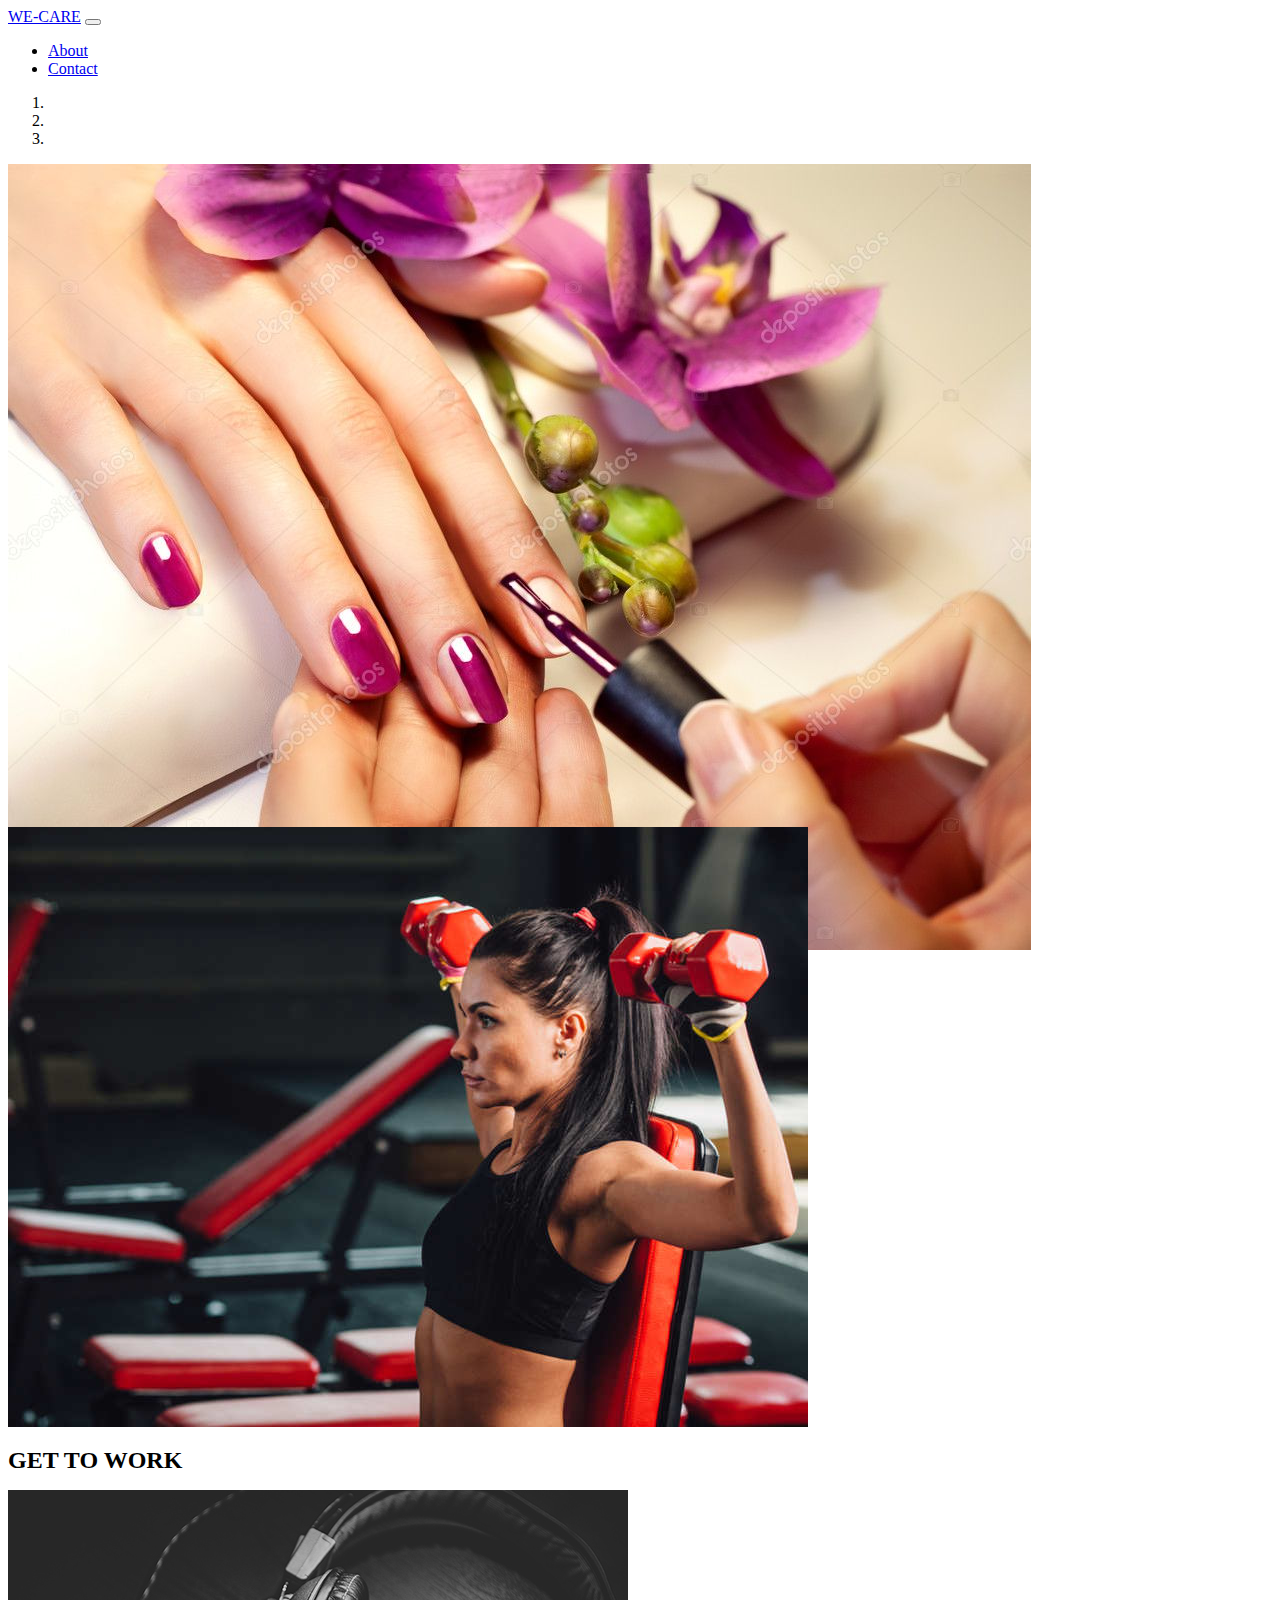
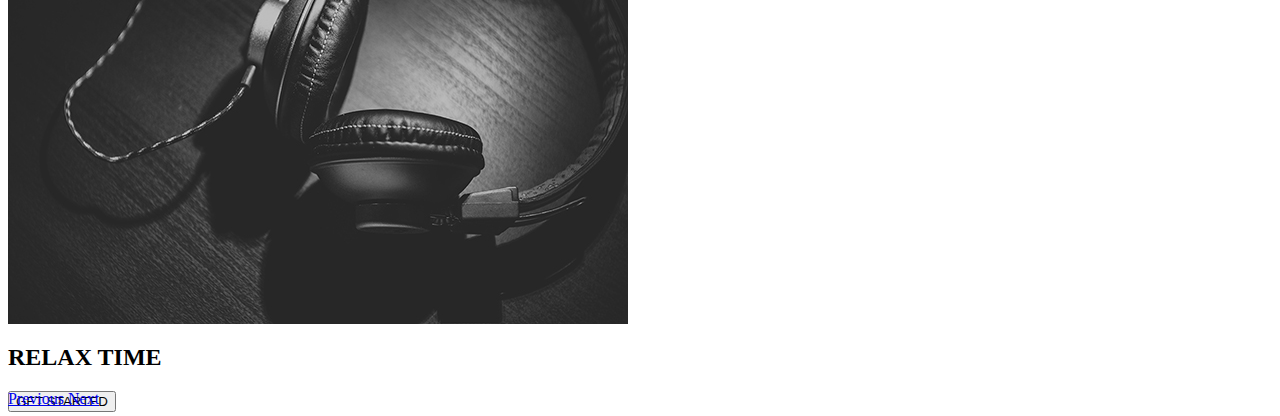
<file: project/index.html>
<html lang="en">
<head>
    <meta charset="UTF-8">
    <meta name="viewport" content="width=device-width, initial-scale=1.0">
    <title>Document</title>
    <link href="https://cdn.jsdelivr.net/npm/bootstrap@5.0.0-beta1/dist/css/bootstrap.min.css" rel="stylesheet" integrity="sha384-giJF6kkoqNQ00vy+HMDP7azOuL0xtbfIcaT9wjKHr8RbDVddVHyTfAAsrekwKmP1" crossorigin="anonymous">
</head>
<body>
    <nav class="navbar navbar-expand-lg navbar-light bg-light">
        <div class="container-fluid">
          <a class="navbar-brand" href="#">WE-CARE</a>
          <button class="navbar-toggler" type="button" data-bs-toggle="collapse" data-bs-target="#navbarNav" aria-controls="navbarNav" aria-expanded="false" aria-label="Toggle navigation">
            <span class="navbar-toggler-icon"></span>
          </button>
          <div class="collapse navbar-collapse" id="navbarNav">
            <ul class="navbar-nav">
              <li class="nav-item">
                <a class="nav-link active" aria-current="page" href="#">About</a>
              </li>
              <li class="nav-item">
                <a class="nav-link" href="#">Contact</a>
              </li>
            </ul>
          </div>
        </div>
      </nav>
      <div id="carouselExampleCaptions" class="carousel slide" data-bs-ride="carousel">
        <ol class="carousel-indicators">
          <li data-bs-target="#carouselExampleCaptions" data-bs-slide-to="0" class="active"></li>
          <li data-bs-target="#carouselExampleCaptions" data-bs-slide-to="1"></li>
          <li data-bs-target="#carouselExampleCaptions" data-bs-slide-to="2"></li>
        </ol>
        <div class="carousel-inner">
          <div class="carousel-item active" style="height: 75%;">
            <img src="images/beauty.jpg" class="d-block w-100 img-fluid" alt="..." style="max-width: 100%; height:auto; display:block;">
            <div class="carousel-caption d-none d-md-block">
              <h5>WELCOME TO WE-CARE !</h5>
              <p></p>
            </div>
          </div>
          <div class="carousel-item" style="height: 75%;">
            <img src="images/fitness.jpg" class="d-block w-100 img-fluid" alt="..." style="max-width: 100%; height:auto; display:block">
            <div class="carousel-caption d-none d-md-block">
              <h2>GET TO WORK</h2>
              <button type="button" class="btn btn-outline-secondary" >GET STARTED</button>
            </div>
          </div>
          <div class="carousel-item" style="height: 500px;">
            <img src="images/music.jpg" class="d-block w-100" alt="...">
            <div class="carousel-caption d-none d-md-block">
              <h2>RELAX TIME</h2>
              <button type="button" class="btn btn-outline-secondary">GET STARTED</button>

            </div>
          </div>
        </div>
        <a class="carousel-control-prev" href="#carouselExampleCaptions" role="button" data-bs-slide="prev">
          <span class="carousel-control-prev-icon" aria-hidden="true"></span>
          <span class="visually-hidden">Previous</span>
        </a>
        <a class="carousel-control-next" href="#carouselExampleCaptions" role="button" data-bs-slide="next">
          <span class="carousel-control-next-icon" aria-hidden="true"></span>
          <span class="visually-hidden">Next</span>
        </a>
      </div>
    <script src="https://cdn.jsdelivr.net/npm/bootstrap@5.0.0-beta1/dist/js/bootstrap.bundle.min.js" integrity="sha384-ygbV9kiqUc6oa4msXn9868pTtWMgiQaeYH7/t7LECLbyPA2x65Kgf80OJFdroafW" crossorigin="anonymous"></script>
</body>
</html>
</file>
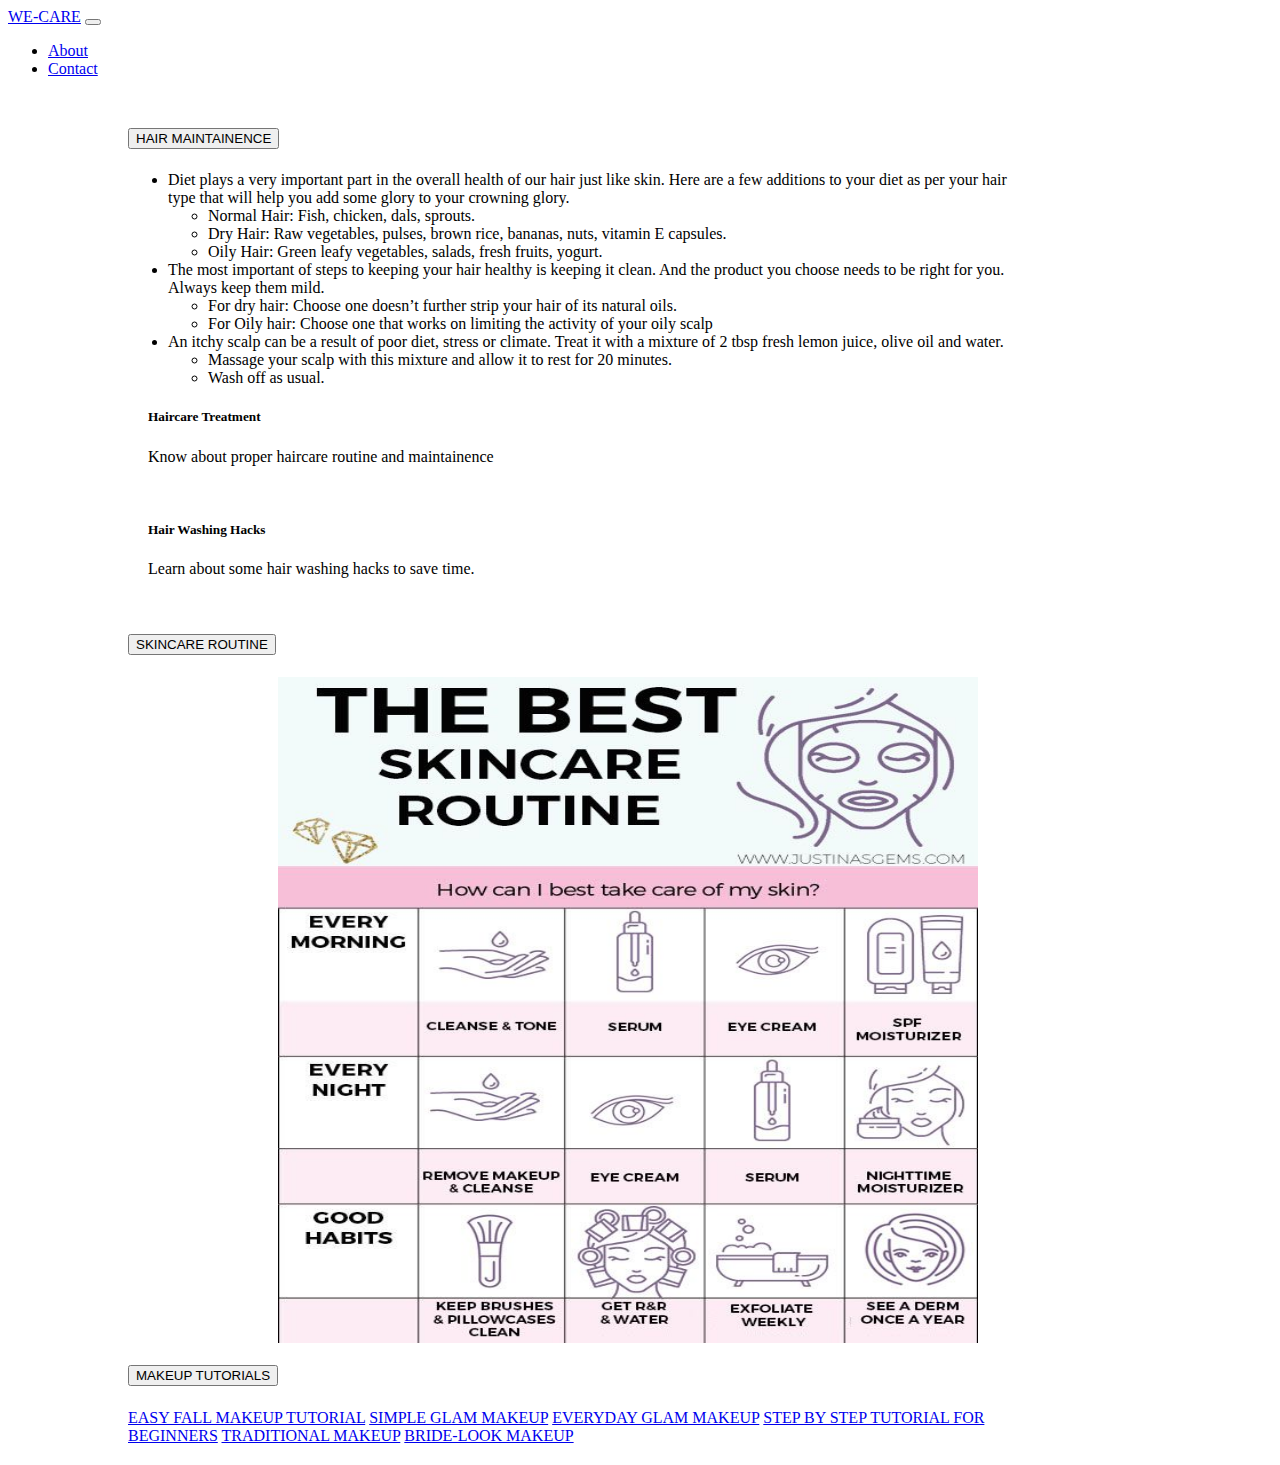
<file: project/beauty.html>
<html lang="en">
<head>
    <meta charset="UTF-8">
    <meta name="viewport" content="width=device-width, initial-scale=1.0">
    <title>Document</title>
    <link href="https://cdn.jsdelivr.net/npm/bootstrap@5.0.0-beta1/dist/css/bootstrap.min.css" rel="stylesheet" integrity="sha384-giJF6kkoqNQ00vy+HMDP7azOuL0xtbfIcaT9wjKHr8RbDVddVHyTfAAsrekwKmP1" crossorigin="anonymous">
    <link href="style.css" rel="stylesheet">

</head>
<body class="beauty">
    <!-- Button trigger modal -->
    <nav class="navbar navbar-expand-lg navbar-light bg-light">
        <div class="container-fluid">
          <a class="navbar-brand" href="#">WE-CARE</a>
          <button class="navbar-toggler" type="button" data-bs-toggle="collapse" data-bs-target="#navbarNav" aria-controls="navbarNav" aria-expanded="false" aria-label="Toggle navigation">
            <span class="navbar-toggler-icon"></span>
          </button>
          <div class="collapse navbar-collapse" id="navbarNav">
            <ul class="navbar-nav">
              <li class="nav-item">
                <a class="nav-link active" aria-current="page" href="#">About</a>
              </li>
              <li class="nav-item">
                <a class="nav-link" href="#">Contact</a>
              </li>
            </ul>
          </div>
        </div>
      </nav>
    <div id="accordion" style="margin-top:50px; margin-left:100px; width:75%;">
        <div class="card">
          <div class="card-header" id="headingOne">
            <h5 class="mb-0">
              <button class="btn btn-link" data-toggle="collapse" data-target="#collapseOne" aria-expanded="true" aria-controls="collapseOne">
                HAIR MAINTAINENCE
              </button>
            </h5>
          </div>
      
          <div id="collapseOne" class="collapse show" aria-labelledby="headingOne" data-parent="#accordion">
            <div class="card-body">
                <ul>
                    <li>Diet plays a very important part in the overall health of our hair just like skin. Here are a few additions to your diet as per your hair type that will help you add some glory to your crowning glory.
                        <ul>
                        <li>Normal Hair: Fish, chicken, dals, sprouts.</li>
                        <li>Dry Hair: Raw vegetables, pulses, brown rice, bananas, nuts, vitamin E capsules.</li>
                        <li>Oily Hair: Green leafy vegetables, salads, fresh fruits, yogurt.</li></ul>
                    </li>
                    <li>The most important of steps to keeping your hair healthy is keeping it clean. And the product you choose needs to be right for you. Always keep them mild.
                        <ul>
                        <li>For dry hair: Choose one doesn’t further strip your hair of its natural oils.</li>
                        <li>For Oily hair: Choose one that works on limiting the activity of your oily scalp</li>
                        </ul>
                    </li>
                    <li>An itchy scalp can be a result of poor diet, stress or climate. Treat it with a mixture of 2 tbsp fresh lemon juice, olive oil and water.
                        <ul>
                        <li>Massage your scalp with this mixture and allow it to rest for 20 minutes.</li>
                        <li>Wash off as usual.</li>
                        </ul>
                    </li>
                </ul>
                <div class="row">
                    <div class="col-sm-6">
                      <div class="card">
                        <div class="card-body">
                          <h5 class="card-title">Haircare Treatment</h5>
                          <p class="card-text">Know about proper haircare routine and maintainence</p>
                          <a href="#" class="btn btn-primary">Watch Video</a>
                        </div>
                      </div>
                    </div>
                    <div class="col-sm-6">
                      <div class="card">
                        <div class="card-body">
                          <h5 class="card-title">Hair Washing Hacks</h5>
                          <p class="card-text">Learn about some hair washing hacks to save time.</p>
                          <a href="#" class="btn btn-primary">Watch video</a>
                        </div>
                      </div>
                    </div>
                  </div>
            </div>
          </div>
        </div>
        <div class="card">
          <div class="card-header" id="headingTwo">
            <h5 class="mb-0">
              <button class="btn btn-link collapsed" data-toggle="collapse" data-target="#collapseTwo" aria-expanded="false" aria-controls="collapseTwo">
                SKINCARE ROUTINE
              </button>
            </h5>
          </div>
          <div id="collapseTwo" class="collapse" aria-labelledby="headingTwo" data-parent="#accordion">
            <div class="card-body">
                <img src="images/skincare.jpg" class="img-rounded" alt=".." width="700" height="666" style="margin-left:150px;"> 
            </div>
          </div>
        </div>
        <div class="card">
          <div class="card-header" id="headingThree">
            <h5 class="mb-0">
              <button class="btn btn-link collapsed" data-toggle="collapse" data-target="#collapseThree" aria-expanded="false" aria-controls="collapseThree">
                MAKEUP TUTORIALS
              </button>
            </h5>
          </div>
          <div id="collapseThree" class="collapse" aria-labelledby="headingThree" data-parent="#accordion">
            <div class="card-body">
                <div class="list-group">
                    <a href="#" class="list-group-item list-group-item-action">EASY FALL MAKEUP TUTORIAL</a>
                    <a href="#" class="list-group-item list-group-item-action list-group-item-primary">SIMPLE GLAM MAKEUP</a>
                    <a href="#" class="list-group-item list-group-item-action list-group-item-secondary">EVERYDAY GLAM MAKEUP</a>
                    <a href="#" class="list-group-item list-group-item-action list-group-item-success">STEP BY STEP TUTORIAL FOR BEGINNERS</a>
                    <a href="#" class="list-group-item list-group-item-action list-group-item-danger">TRADITIONAL MAKEUP</a>
                    <a href="#" class="list-group-item list-group-item-action list-group-item-warning">BRIDE-LOOK MAKEUP</a>
                    
                  </div>
            </div>
          </div>
        </div>
      </div>
      <script src="https://ajax.googleapis.com/ajax/libs/jquery/3.5.1/jquery.min.js"></script>
  <script src="https://cdnjs.cloudflare.com/ajax/libs/popper.js/1.16.0/umd/popper.min.js"></script>
  <script src="https://maxcdn.bootstrapcdn.com/bootstrap/4.5.2/js/bootstrap.min.js"></script>
</body>
</html>
</file>
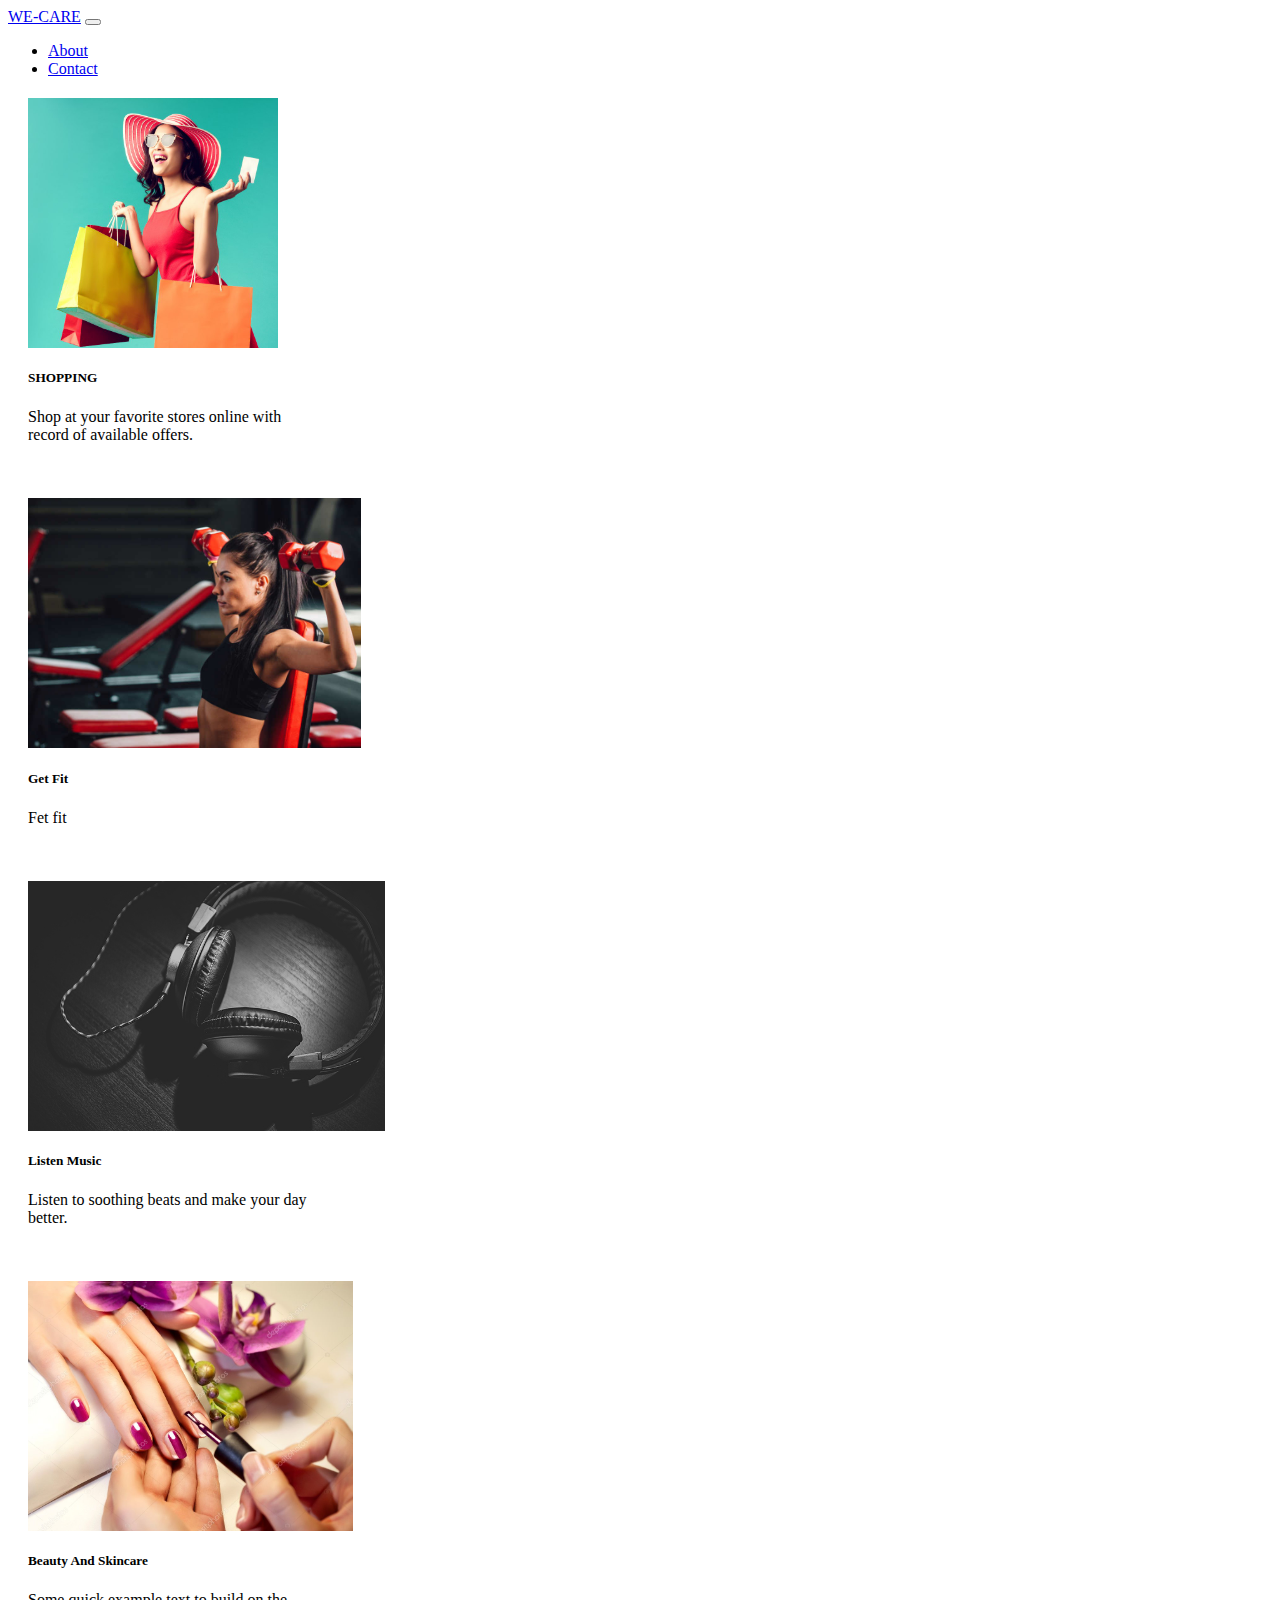
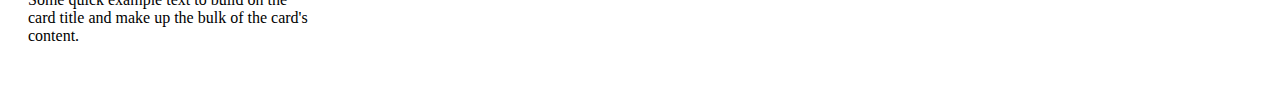
<file: project/relax.html>
<html lang="en">
<head>
    <meta charset="UTF-8">
    <meta name="viewport" content="width=device-width, initial-scale=1.0">
    <title>Document</title>
    <link href="https://cdn.jsdelivr.net/npm/bootstrap@5.0.0-beta1/dist/css/bootstrap.min.css" rel="stylesheet" integrity="sha384-giJF6kkoqNQ00vy+HMDP7azOuL0xtbfIcaT9wjKHr8RbDVddVHyTfAAsrekwKmP1" crossorigin="anonymous">
    <link href="style.css" rel="stylesheet">

</head>
<body>
    <div class="container">
        <nav class="navbar navbar-expand-lg navbar-light bg-light">
            <div class="container-fluid">
              <a class="navbar-brand" href="#">WE-CARE</a>
              <button class="navbar-toggler" type="button" data-bs-toggle="collapse" data-bs-target="#navbarNav" aria-controls="navbarNav" aria-expanded="false" aria-label="Toggle navigation">
                <span class="navbar-toggler-icon"></span>
              </button>
              <div class="collapse navbar-collapse" id="navbarNav">
                <ul class="navbar-nav">
                  <li class="nav-item">
                    <a class="nav-link active" aria-current="page" href="#">About</a>
                  </li>
                  <li class="nav-item">
                    <a class="nav-link" href="#">Contact</a>
                  </li>
                </ul>
              </div>
            </div>
          </nav>
        <div class="row row-cols-2">
          <div class="col">
          <div class="card" style="width: 18rem;">
            <img src="images/shopping.jpg" class="card-img-top " alt="..." style="height:250px">
            <div class="card-body">
              <h5 class="card-title">SHOPPING</h5>
              <p class="card-text">Shop at your favorite stores online with record of available offers.</p>
              <a href="#" class="btn btn-primary">SHOP!!</a>
            </div>
          </div>
          </div>
          <div class="col">
            <div class="card" style="width: 18rem;">
              <img src="images/fitness.jpg" class="card-img-top" alt="..." style="height:250px">
              <div class="card-body">
                <h5 class="card-title">Get Fit</h5>
                <p class="card-text">Fet fit </p>
                <a href="#" class="btn btn-primary">START LIFTING!!</a>
              </div>
            </div>
            </div>
            <div class="col">
                <div class="card" style="width: 18rem;">
                  <img src="images/music.jpg" class="card-img-top" alt="..." style="height:250px">
                  <div class="card-body">
                    <h5 class="card-title">Listen Music</h5>
                    <p class="card-text">Listen to soothing beats and make your day better.</p>
                    <a href="#" class="btn btn-primary">Go somewhere</a>
                  </div>
                </div>
                </div>
                <div class="col">
                    <div class="card" style="width: 18rem;">
                      <img src="images/beauty.jpg" class="card-img-top" alt="..." style="height:250px">
                      <div class="card-body">
                        <h5 class="card-title">Beauty And Skincare</h5>
                        <p class="card-text">Some quick example text to build on the card title and make up the bulk of the card's content.</p>
                        <a href="#" class="btn btn-primary">Go somewhere</a>
                      </div>
                   </div>
               </div>
      </div>
      <script src="https://cdn.jsdelivr.net/npm/bootstrap@5.0.0-beta1/dist/js/bootstrap.bundle.min.js" integrity="sha384-ygbV9kiqUc6oa4msXn9868pTtWMgiQaeYH7/t7LECLbyPA2x65Kgf80OJFdroafW" crossorigin="anonymous"></script>

</body>
</html>
</file>
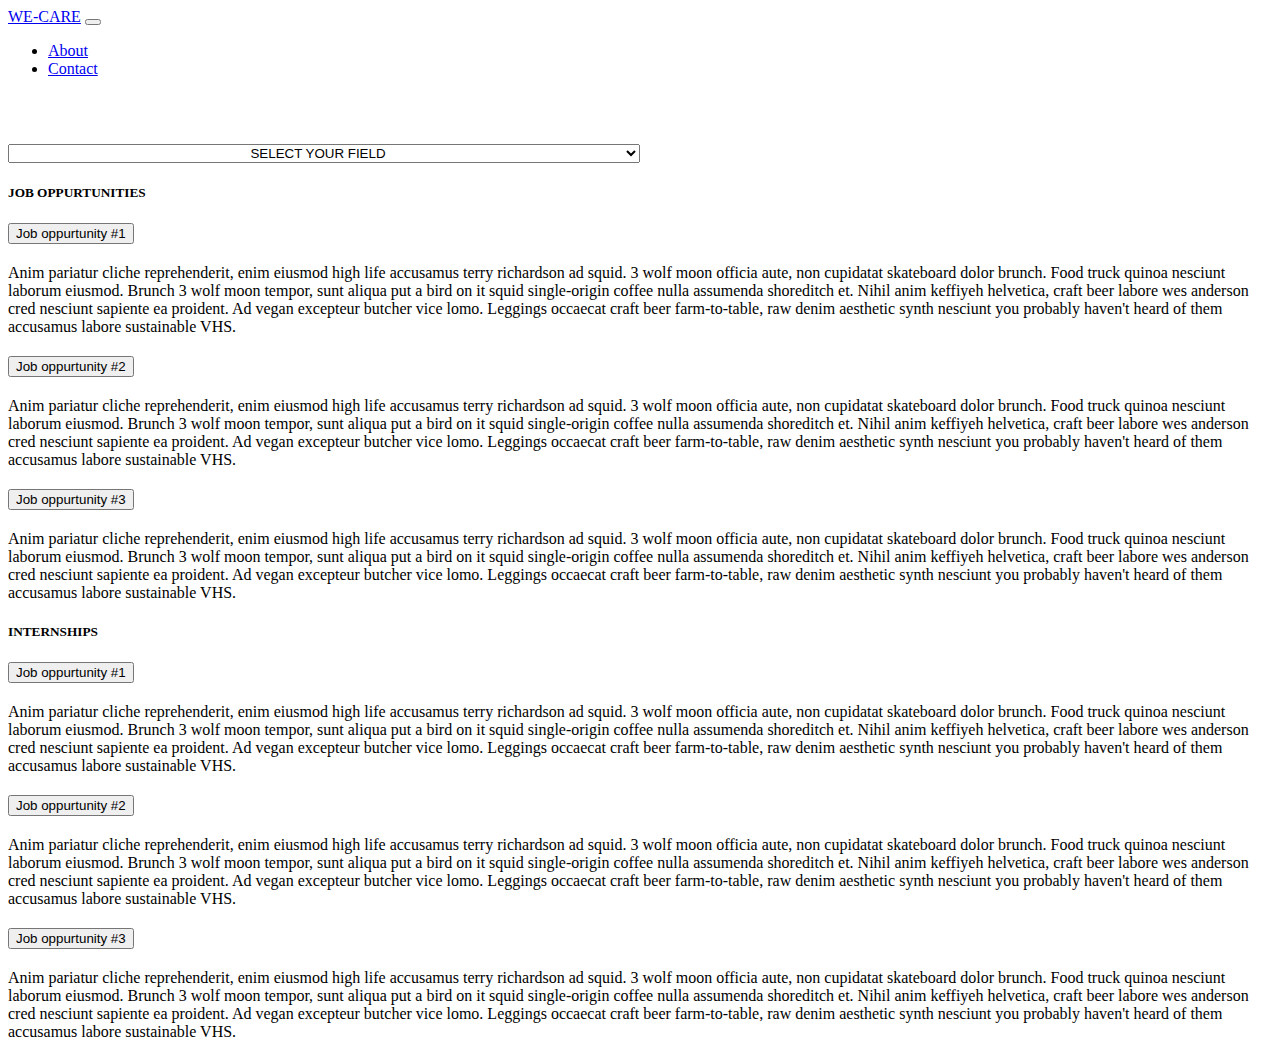
<file: project/work.html>
<html lang="en">
<head>
    <meta charset="UTF-8">
    <meta name="viewport" content="width=device-width, initial-scale=1.0">
    <title>Document</title>
    <link href="https://cdn.jsdelivr.net/npm/bootstrap@5.0.0-beta1/dist/css/bootstrap.min.css" rel="stylesheet" integrity="sha384-giJF6kkoqNQ00vy+HMDP7azOuL0xtbfIcaT9wjKHr8RbDVddVHyTfAAsrekwKmP1" crossorigin="anonymous">
    <link href="style.css" rel="stylesheet">
</head>
<body>
    <nav class="navbar navbar-expand-lg navbar-light bg-light">
        <div class="container-fluid">
          <a class="navbar-brand" href="#">WE-CARE</a>
          <button class="navbar-toggler" type="button" data-bs-toggle="collapse" data-bs-target="#navbarNav" aria-controls="navbarNav" aria-expanded="false" aria-label="Toggle navigation">
            <span class="navbar-toggler-icon"></span>
          </button>
          <div class="collapse navbar-collapse" id="navbarNav">
            <ul class="navbar-nav">
              <li class="nav-item">
                <a class="nav-link active" aria-current="page" href="#">About</a>
              </li>
              <li class="nav-item">
                <a class="nav-link" href="#">Contact</a>
              </li>
            </ul>
          </div>
        </div>
      </nav>
      <select class="form-select selection" aria-label="Default select example">
        <option selected>SELECT YOUR FIELD</option>
        <option value="1">Technical</option>
        <option value="2">Healthcare</option>
        <option value="3">Acting</option>
        <option value="3">Finance Management</option>
        <option value="3">Accountant</option>
        <option value="3">Music Producer/performer</option>
        <option value="3">Architect</option>
        <option value="3">Communications</option>
      </select>
    <div id="tech">
        <h5>JOB OPPURTUNITIES</h5>
    <div class="accordion accordion-flush " id="accordionFlushExample">
        <div class="accordion-item">
          <h2 class="accordion-header" id="flush-headingOne">
            <button class="accordion-button collapsed" type="button" data-bs-toggle="collapse" data-bs-target="#flush-collapseOne" aria-expanded="false" aria-controls="flush-collapseOne">
              Job oppurtunity #1
            </button>
          </h2>
          <div id="flush-collapseOne" class="accordion-collapse collapse" aria-labelledby="flush-headingOne" data-bs-parent="#accordionFlushExample">
            <div class="accordion-body">Anim pariatur cliche reprehenderit, enim eiusmod high life accusamus terry richardson ad squid. 3 wolf moon officia aute, non cupidatat skateboard dolor brunch. Food truck quinoa nesciunt laborum eiusmod. Brunch 3 wolf moon tempor, sunt aliqua put a bird on it squid single-origin coffee nulla assumenda shoreditch et. Nihil anim keffiyeh helvetica, craft beer labore wes anderson cred nesciunt sapiente ea proident. Ad vegan excepteur butcher vice lomo. Leggings occaecat craft beer farm-to-table, raw denim aesthetic synth nesciunt you probably haven't heard of them accusamus labore sustainable VHS.</div>
          </div>
        </div>
        <div class="accordion-item">
          <h2 class="accordion-header" id="flush-headingTwo">
            <button class="accordion-button collapsed" type="button" data-bs-toggle="collapse" data-bs-target="#flush-collapseTwo" aria-expanded="false" aria-controls="flush-collapseTwo">
                Job oppurtunity #2
            </button>
          </h2>
          <div id="flush-collapseTwo" class="accordion-collapse collapse" aria-labelledby="flush-headingTwo" data-bs-parent="#accordionFlushExample">
            <div class="accordion-body">Anim pariatur cliche reprehenderit, enim eiusmod high life accusamus terry richardson ad squid. 3 wolf moon officia aute, non cupidatat skateboard dolor brunch. Food truck quinoa nesciunt laborum eiusmod. Brunch 3 wolf moon tempor, sunt aliqua put a bird on it squid single-origin coffee nulla assumenda shoreditch et. Nihil anim keffiyeh helvetica, craft beer labore wes anderson cred nesciunt sapiente ea proident. Ad vegan excepteur butcher vice lomo. Leggings occaecat craft beer farm-to-table, raw denim aesthetic synth nesciunt you probably haven't heard of them accusamus labore sustainable VHS.</div>
          </div>
        </div>
        <div class="accordion-item">
          <h2 class="accordion-header" id="flush-headingThree">
            <button class="accordion-button collapsed" type="button" data-bs-toggle="collapse" data-bs-target="#flush-collapseThree" aria-expanded="false" aria-controls="flush-collapseThree">
                Job oppurtunity #3
            </button>
          </h2>
          <div id="flush-collapseThree" class="accordion-collapse collapse" aria-labelledby="flush-headingThree" data-bs-parent="#accordionFlushExample">
            <div class="accordion-body">Anim pariatur cliche reprehenderit, enim eiusmod high life accusamus terry richardson ad squid. 3 wolf moon officia aute, non cupidatat skateboard dolor brunch. Food truck quinoa nesciunt laborum eiusmod. Brunch 3 wolf moon tempor, sunt aliqua put a bird on it squid single-origin coffee nulla assumenda shoreditch et. Nihil anim keffiyeh helvetica, craft beer labore wes anderson cred nesciunt sapiente ea proident. Ad vegan excepteur butcher vice lomo. Leggings occaecat craft beer farm-to-table, raw denim aesthetic synth nesciunt you probably haven't heard of them accusamus labore sustainable VHS.</div>
          </div>
        </div>
      </div>
      <h5>INTERNSHIPS</h5>
    <div class="accordion accordion-flush " id="accordionFlushExample">
        <div class="accordion-item">
          <h2 class="accordion-header" id="flush-headingOne">
            <button class="accordion-button collapsed" type="button" data-bs-toggle="collapse" data-bs-target="#flush-collapseOne" aria-expanded="false" aria-controls="flush-collapseOne">
              Job oppurtunity #1
            </button>
          </h2>
          <div id="flush-collapseOne" class="accordion-collapse collapse" aria-labelledby="flush-headingOne" data-bs-parent="#accordionFlushExample">
            <div class="accordion-body">Anim pariatur cliche reprehenderit, enim eiusmod high life accusamus terry richardson ad squid. 3 wolf moon officia aute, non cupidatat skateboard dolor brunch. Food truck quinoa nesciunt laborum eiusmod. Brunch 3 wolf moon tempor, sunt aliqua put a bird on it squid single-origin coffee nulla assumenda shoreditch et. Nihil anim keffiyeh helvetica, craft beer labore wes anderson cred nesciunt sapiente ea proident. Ad vegan excepteur butcher vice lomo. Leggings occaecat craft beer farm-to-table, raw denim aesthetic synth nesciunt you probably haven't heard of them accusamus labore sustainable VHS.</div>
          </div>
        </div>
        <div class="accordion-item">
          <h2 class="accordion-header" id="flush-headingTwo">
            <button class="accordion-button collapsed" type="button" data-bs-toggle="collapse" data-bs-target="#flush-collapseTwo" aria-expanded="false" aria-controls="flush-collapseTwo">
                Job oppurtunity #2
            </button>
          </h2>
          <div id="flush-collapseTwo" class="accordion-collapse collapse" aria-labelledby="flush-headingTwo" data-bs-parent="#accordionFlushExample">
            <div class="accordion-body">Anim pariatur cliche reprehenderit, enim eiusmod high life accusamus terry richardson ad squid. 3 wolf moon officia aute, non cupidatat skateboard dolor brunch. Food truck quinoa nesciunt laborum eiusmod. Brunch 3 wolf moon tempor, sunt aliqua put a bird on it squid single-origin coffee nulla assumenda shoreditch et. Nihil anim keffiyeh helvetica, craft beer labore wes anderson cred nesciunt sapiente ea proident. Ad vegan excepteur butcher vice lomo. Leggings occaecat craft beer farm-to-table, raw denim aesthetic synth nesciunt you probably haven't heard of them accusamus labore sustainable VHS.</div>
          </div>
        </div>
        <div class="accordion-item">
          <h2 class="accordion-header" id="flush-headingThree">
            <button class="accordion-button collapsed" type="button" data-bs-toggle="collapse" data-bs-target="#flush-collapseThree" aria-expanded="false" aria-controls="flush-collapseThree">
                Job oppurtunity #3
            </button>
          </h2>
          <div id="flush-collapseThree" class="accordion-collapse collapse" aria-labelledby="flush-headingThree" data-bs-parent="#accordionFlushExample">
            <div class="accordion-body">Anim pariatur cliche reprehenderit, enim eiusmod high life accusamus terry richardson ad squid. 3 wolf moon officia aute, non cupidatat skateboard dolor brunch. Food truck quinoa nesciunt laborum eiusmod. Brunch 3 wolf moon tempor, sunt aliqua put a bird on it squid single-origin coffee nulla assumenda shoreditch et. Nihil anim keffiyeh helvetica, craft beer labore wes anderson cred nesciunt sapiente ea proident. Ad vegan excepteur butcher vice lomo. Leggings occaecat craft beer farm-to-table, raw denim aesthetic synth nesciunt you probably haven't heard of them accusamus labore sustainable VHS.</div>
          </div>
        </div>
      </div>
    </div>
      <script src="https://cdn.jsdelivr.net/npm/bootstrap@5.0.0-beta1/dist/js/bootstrap.bundle.min.js" integrity="sha384-ygbV9kiqUc6oa4msXn9868pTtWMgiQaeYH7/t7LECLbyPA2x65Kgf80OJFdroafW" crossorigin="anonymous"></script>

</body>
</html>
</file>
<file: project/style.css>
.selection{
    text-align: center;
    margin-top:50px;
    margin-left:auto;
    margin-right:auto;
    width:50%;

}
.card{
    margin:20px;
}
.btn{
    text-decoration: none;
    color:black;
}
.btn-primary{
    color:white;
}
</file>
